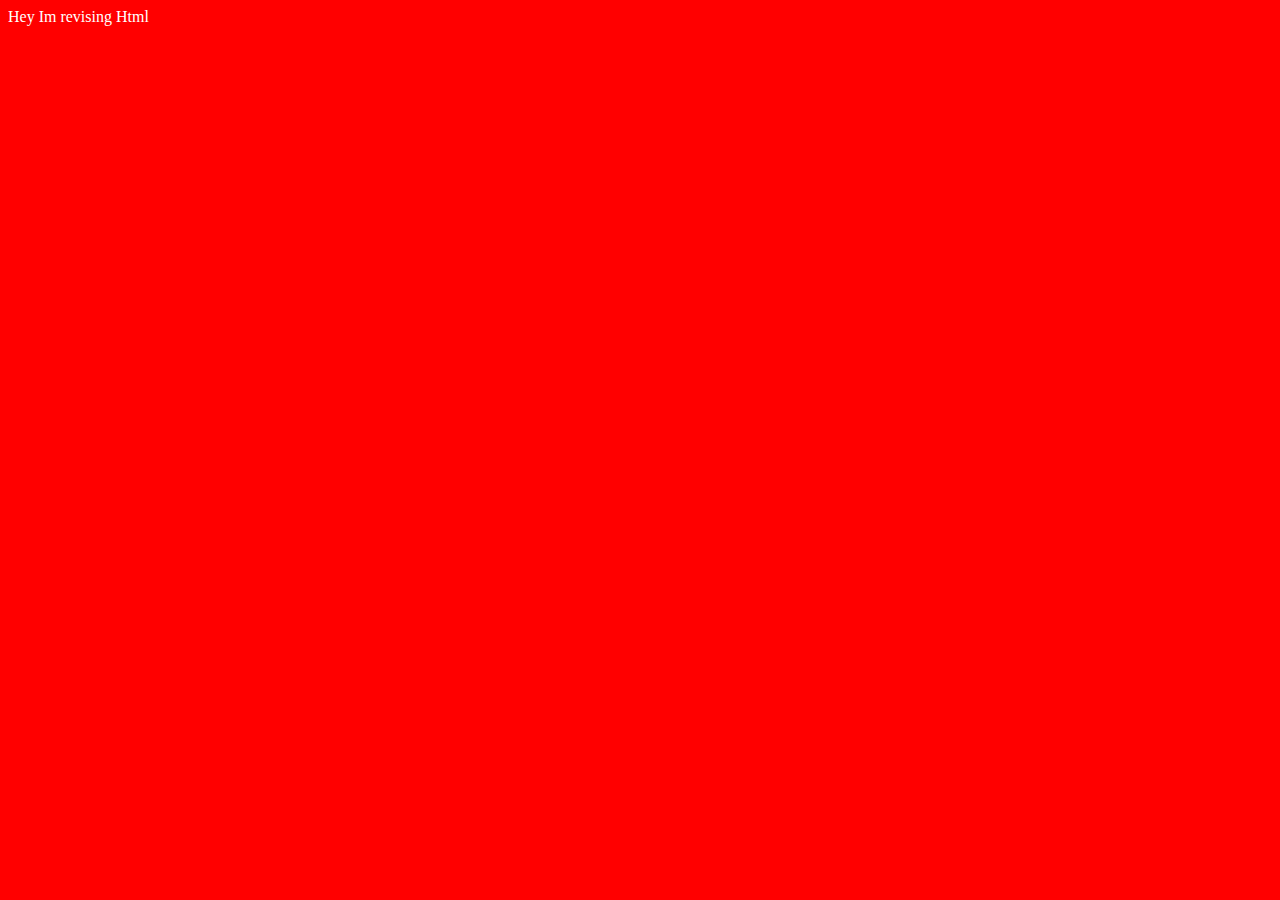
<file: WEB DEVELOPMENT/index.html>
<!DOCTYPE html>
<html lang="en">
<head>
    <meta charset="UTF-8">
    <meta name="viewport" content="width=device-width, initial-scale=1.0">
    <title>This is my testing Html </title>
    <link rel="stylesheet" href="style.css">
</head>
<body>
    Hey Im revising Html
    <script src="script.js"></script>
</body>
</html>
</file>
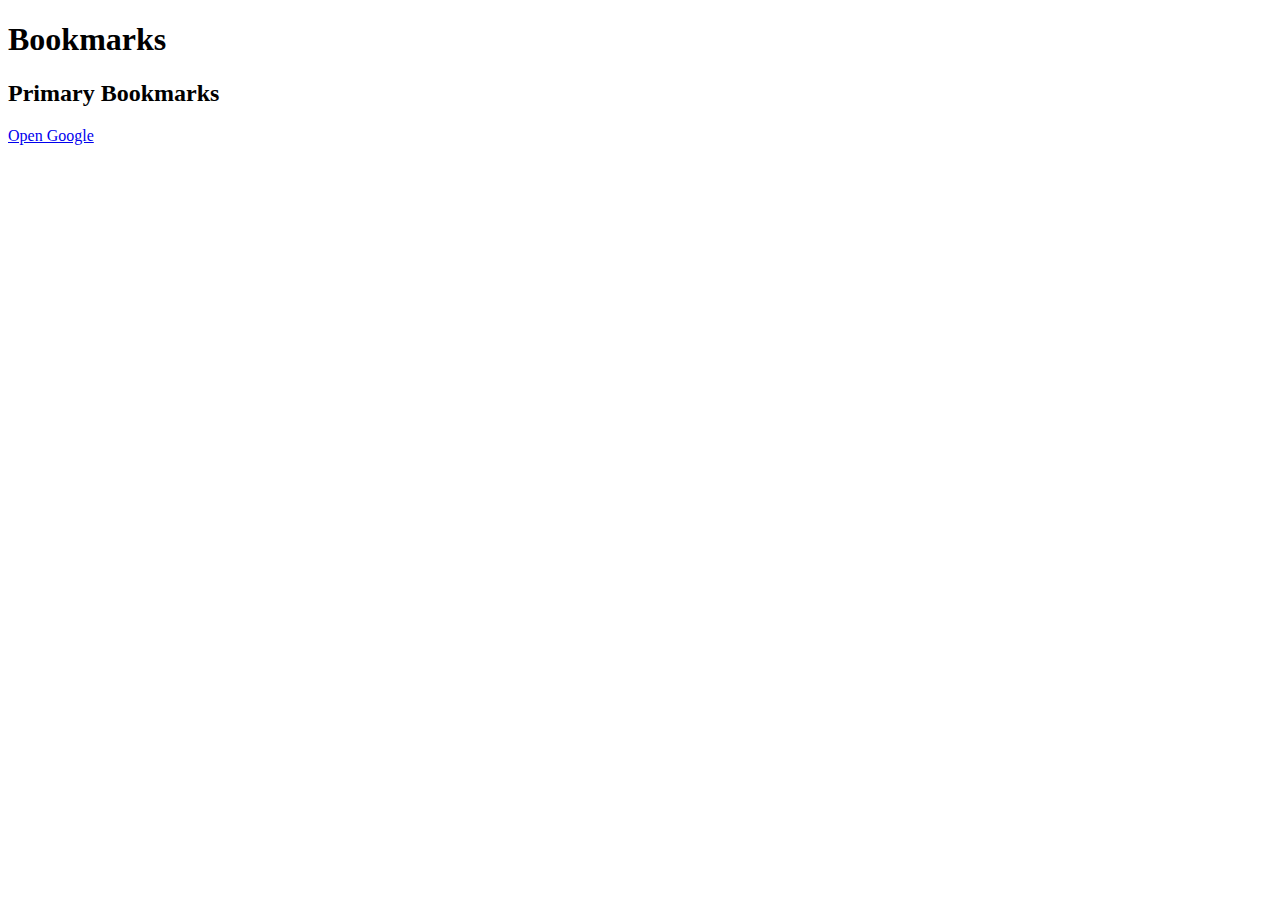
<file: bookmarkmanager.html>
<!DOCTYPE html>
<html lang="en">
<head>
    <meta charset="UTF-8">
    <meta name="viewport" content="width=device-width, initial-scale=1.0">
    <title>Bookmarks</title>
</head>
<body>
    <h1>
    Bookmarks
    </h1>
    <h2>Primary Bookmarks</h2>
<a href="https://www.google.com">Open Google</a>
</body>
</html>
</file>
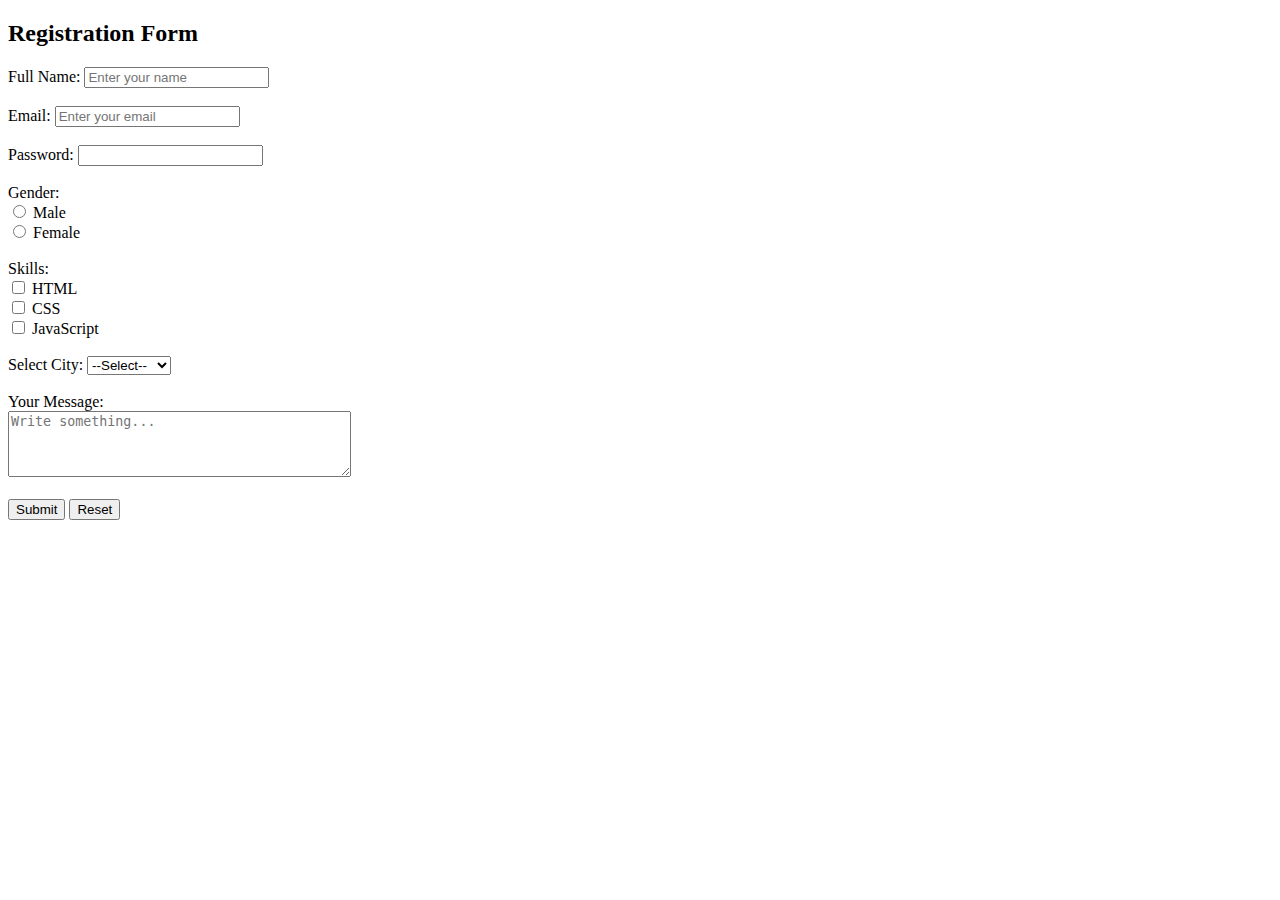
<file: forms and input tags.htm>
<!DOCTYPE html>
<html lang="en">

<head>
    <meta charset="UTF-8">
    <meta name="viewport" content="width=device-width, initial-scale=1.0">
    <title>HTML Form Example</title>
</head>

<body>
    <h2>Registration Form</h2>

    <form action="submit.html" method="post">
        <!-- Text input -->
        <label for="name">Full Name:</label>
        <input type="text" id="name" name="fullname" placeholder="Enter your name">
        <br><br>

        <!-- Email input -->
        <label for="email">Email:</label>
        <input type="email" id="email" name="email" placeholder="Enter your email">
        <br><br>

        <!-- Password input -->
        <label for="password">Password:</label>
        <input type="password" id="password" name="password">
        <br><br>

        <!-- Radio buttons -->
        <label>Gender:</label><br>
        <input type="radio" id="male" name="gender" value="Male">
        <label for="male">Male</label><br>
        <input type="radio" id="female" name="gender" value="Female">
        <label for="female">Female</label><br><br>

        <!-- Checkboxes -->
        <label>Skills:</label><br>
        <input type="checkbox" id="html" name="skills" value="HTML">
        <label for="html">HTML</label><br>
        <input type="checkbox" id="css" name="skills" value="CSS">
        <label for="css">CSS</label><br>
        <input type="checkbox" id="js" name="skills" value="JavaScript">
        <label for="js">JavaScript</label><br><br>

        <!-- Dropdown list -->
        <label for="city">Select City:</label>
        <select id="city" name="city">
            <option value="">--Select--</option>
            <option value="Lahore">Lahore</option>
            <option value="Karachi">Karachi</option>
            <option value="Islamabad">Islamabad</option>
        </select>
        <br><br>

        <!-- Text area -->
        <label for="message">Your Message:</label><br>
        <textarea id="message" name="message" rows="4" cols="40" placeholder="Write something..."></textarea>
        <br><br>

        <!-- Submit and reset buttons -->
        <input type="submit" value="Submit">
        <input type="reset" value="Reset">

    </form>

</body>

</html>
</file>
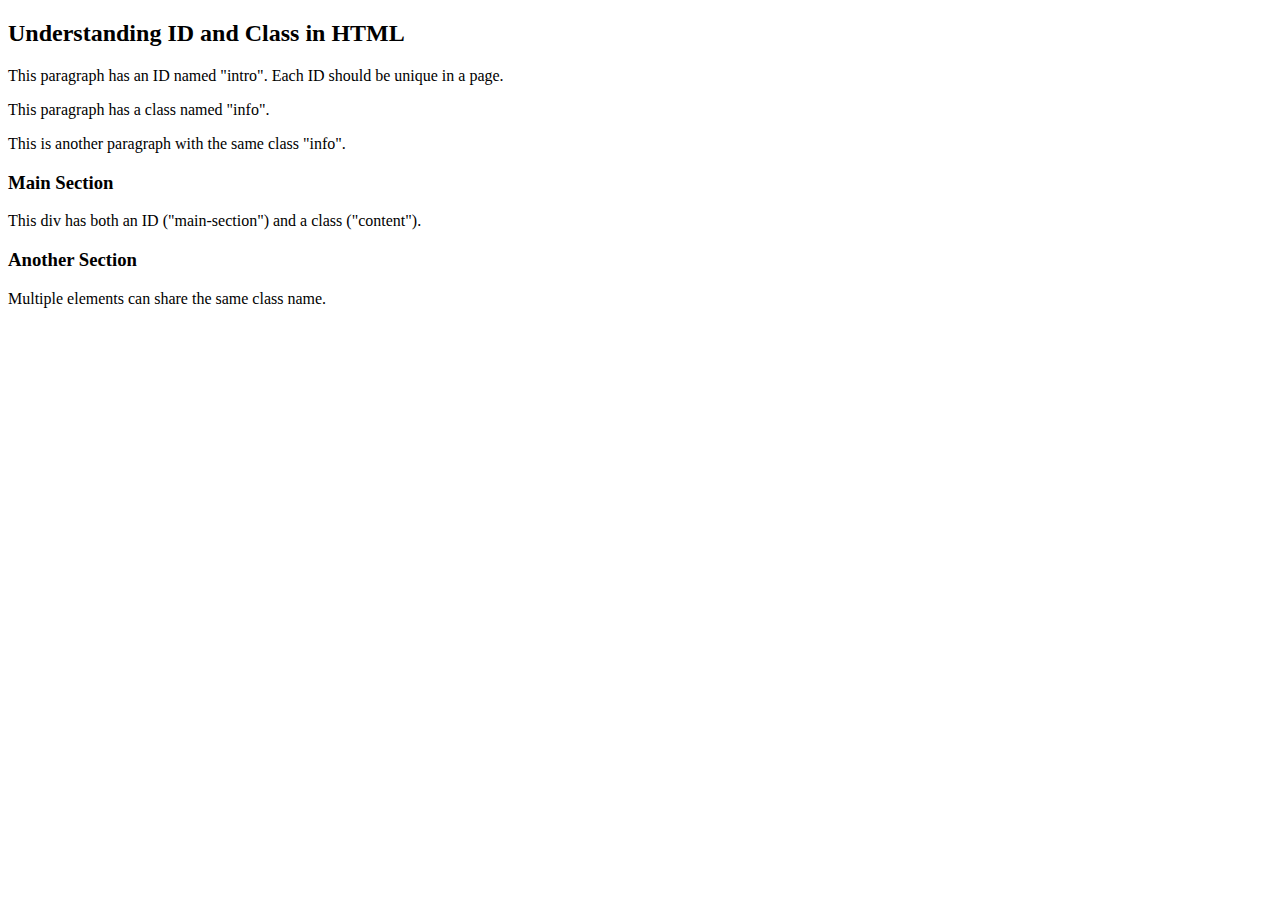
<file: id and Classes.html>
<!DOCTYPE html>
<html lang="en">

<head>
    <meta charset="UTF-8">
    <meta name="viewport" content="width=device-width, initial-scale=1.0">
    <title>ID and Class Example</title>
</head>

<body>
    <h2>Understanding ID and Class in HTML</h2>

    <!-- Example of an ID -->
    <!-- The id attribute gives a unique name to an element -->
    <p id="intro">This paragraph has an ID named "intro". Each ID should be unique in a page.</p>

    <!-- Example of a Class -->
    <!-- The class attribute can be shared by multiple elements -->
    <p class="info">This paragraph has a class named "info".</p>
    <p class="info">This is another paragraph with the same class "info".</p>

    <!-- Combining ID and Class -->
    <div id="main-section" class="content">
        <h3>Main Section</h3>
        <p>This div has both an ID ("main-section") and a class ("content").</p>
    </div>

    <!-- Another Class Example -->
    <div class="content">
        <h3>Another Section</h3>
        <p>Multiple elements can share the same class name.</p>
    </div>

</body>

</html>
</file>
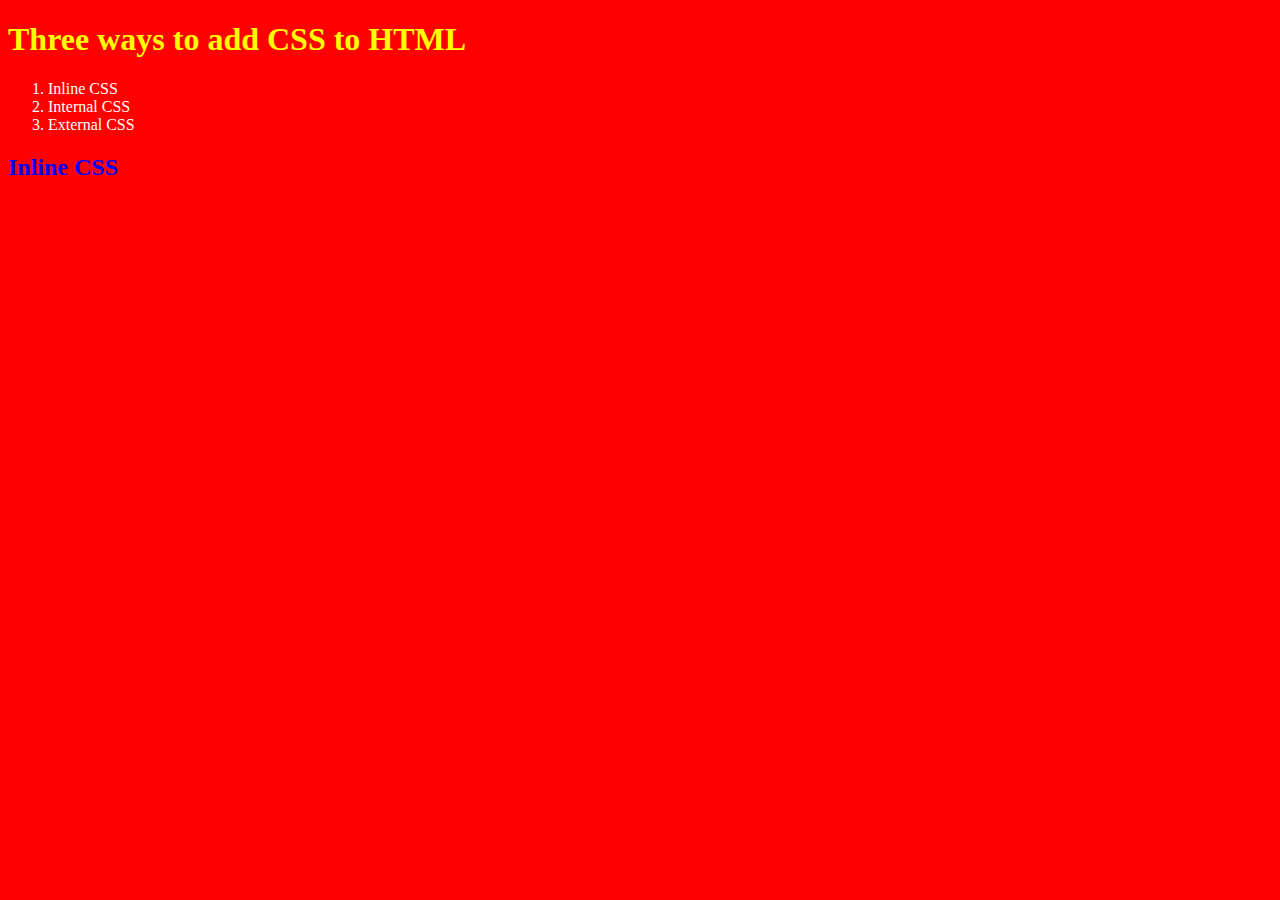
<file: Lesson 8.html>
<!DOCTYPE html>
<html lang="en">
<head>
    <meta charset="UTF-8">
    <meta name="viewport" content="width=device-width, initial-scale=1.0">
    <title>Document</title>
    <link rel="stylesheet" href="style.css">
</head>
<body>
    <h1 style="color: yellow;">Three ways to add CSS to HTML  </h1>
    <div>
        <ol>
            <li>Inline CSS</li>
            <li>Internal CSS</li>
            <li>External CSS</li>
    </div>
    <h2 style="color: blue;">Inline CSS</h2>
    <p style="color: red; font-size: 20px;">This is an example of inline CSS.</p>

</body>
</html>
</file>
<file: WEB DEVELOPMENT/style.css>
body
{
    background-color: Red;
    color: White;
}
</file>
<file: style.css>
body
{
    background-color: Red;
    color: White;
}
</file>
